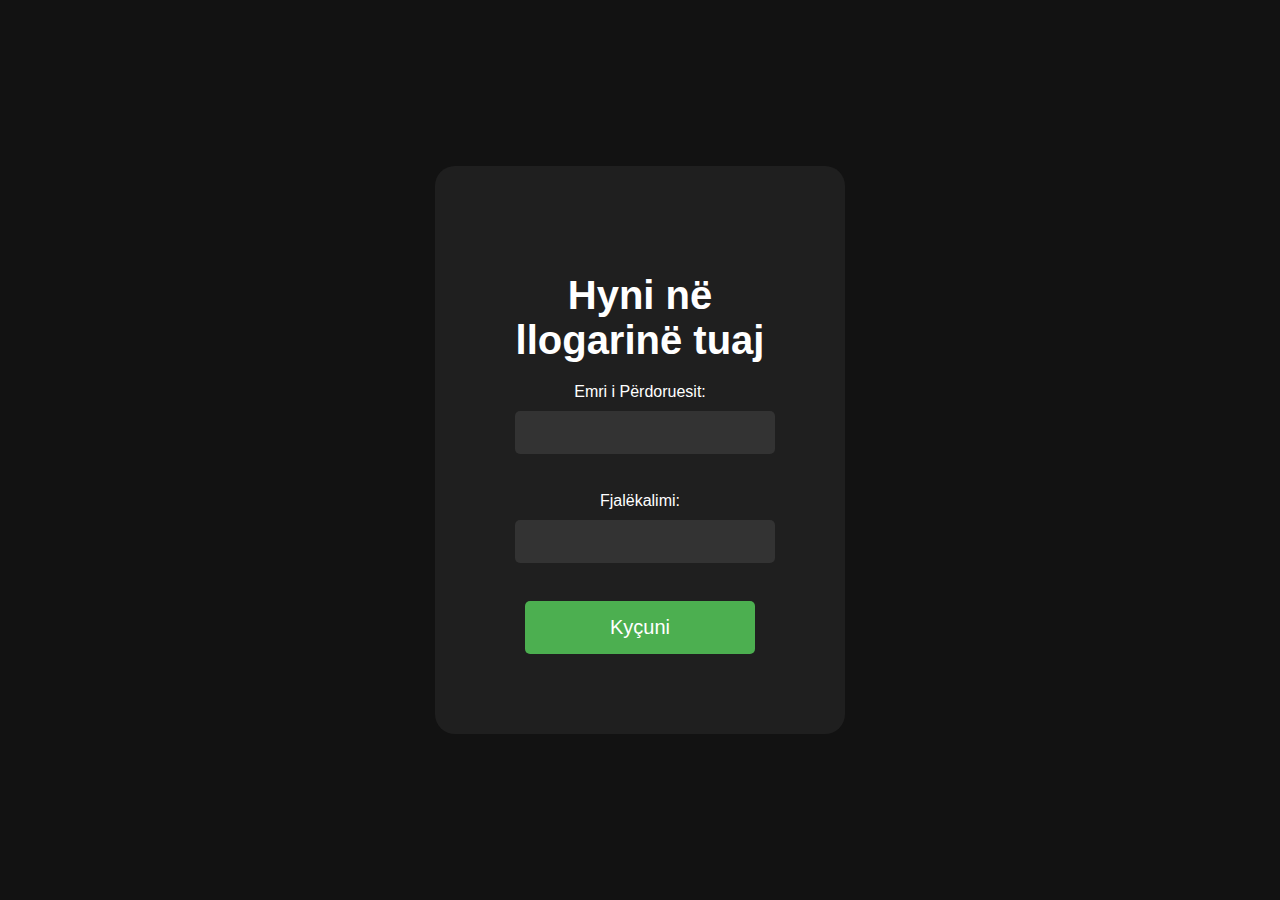
<file: index.html>
<!DOCTYPE html>
<html lang="en">

<head>
    <meta charset="UTF-8">
    <meta name="viewport" content="width=device-width, initial-scale=1.0">
    <title>Login Page</title>
    <style>
        body {
            font-family: Arial, sans-serif;
            background-color: #121212;
            color: #ffffff;
            margin: 0;
            display: flex;
            justify-content: center;
            align-items: center;
            height: 100vh;
        }

        .login-container {
            background-color: #1f1f1f;
            padding: 80px;
            border-radius: 20px;
            width: 250px;
            text-align: center;
        }

        h1 {font-size: 40px;
            margin-bottom: 20px;
        }

        label {
            display: block;
            margin-bottom: 10px;
        }

        input[type="text"],
        input[type="password"] {
            width: calc(100% - 10px);
            padding: 10px;
            margin-bottom: 20px;
            background-color: #333;
            border: none;
            border-radius: 5px;
            color: #ffffff;
            font-size: 20px;
        }

        input[type="submit"] {
            width: calc(100% - 20px);
            background-color: #4caf50;
            color: #ffffff;
            border: none;
            padding: 15px 10px;
            border-radius: 5px;
            cursor: pointer;
            font-size: 20px;
        }

        input[type="submit"]:hover {
            background-color: #45a049;
        }
    </style>
</head>

<body>
    <div class="login-container">
        <h1>Hyni në llogarinë tuaj</h1>
        <form action="login.php" method="post">
            <label for="username">Emri i Përdoruesit:</label>
            <input type="text" id="username" name="username" required><br><br>
            <label for="password">Fjalëkalimi:</label>
            <input type="password" id="password" name="password" required><br><br>
            <input type="submit" value="Kyçuni">
        </form>
    </div>
</body>

</html>
</file>
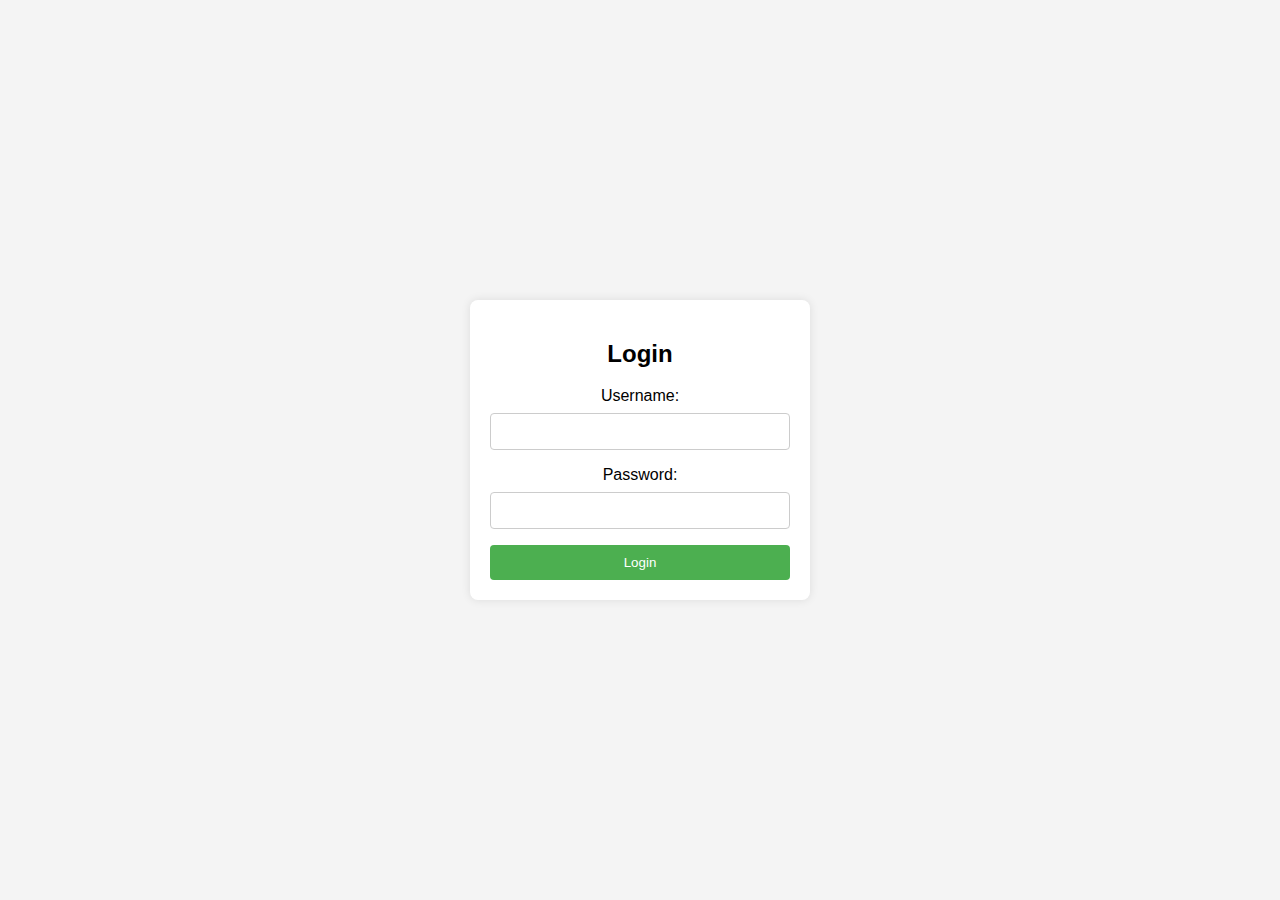
<file: new folder/index.html>
<!DOCTYPE html>
<html lang="en">
<head>
    <meta charset="UTF-8">
    <meta name="viewport" content="width=device-width, initial-scale=1.0">
    <title>Login Form</title>
    <link rel="stylesheet" href="style.css">
</head>
<body>

<div class="login-container">
    <form action="login.php" method="POST">
        <h2>Login</h2>
        <label for="emri">Username:</label>
        <input type="text" id="emri" name="emri" required>

        <label for="password">Password:</label>
        <input type="password" id="password" name="password" required>

        <button type="submit">Login</button>
    </form>
</div>

</body>
</html>
</file>
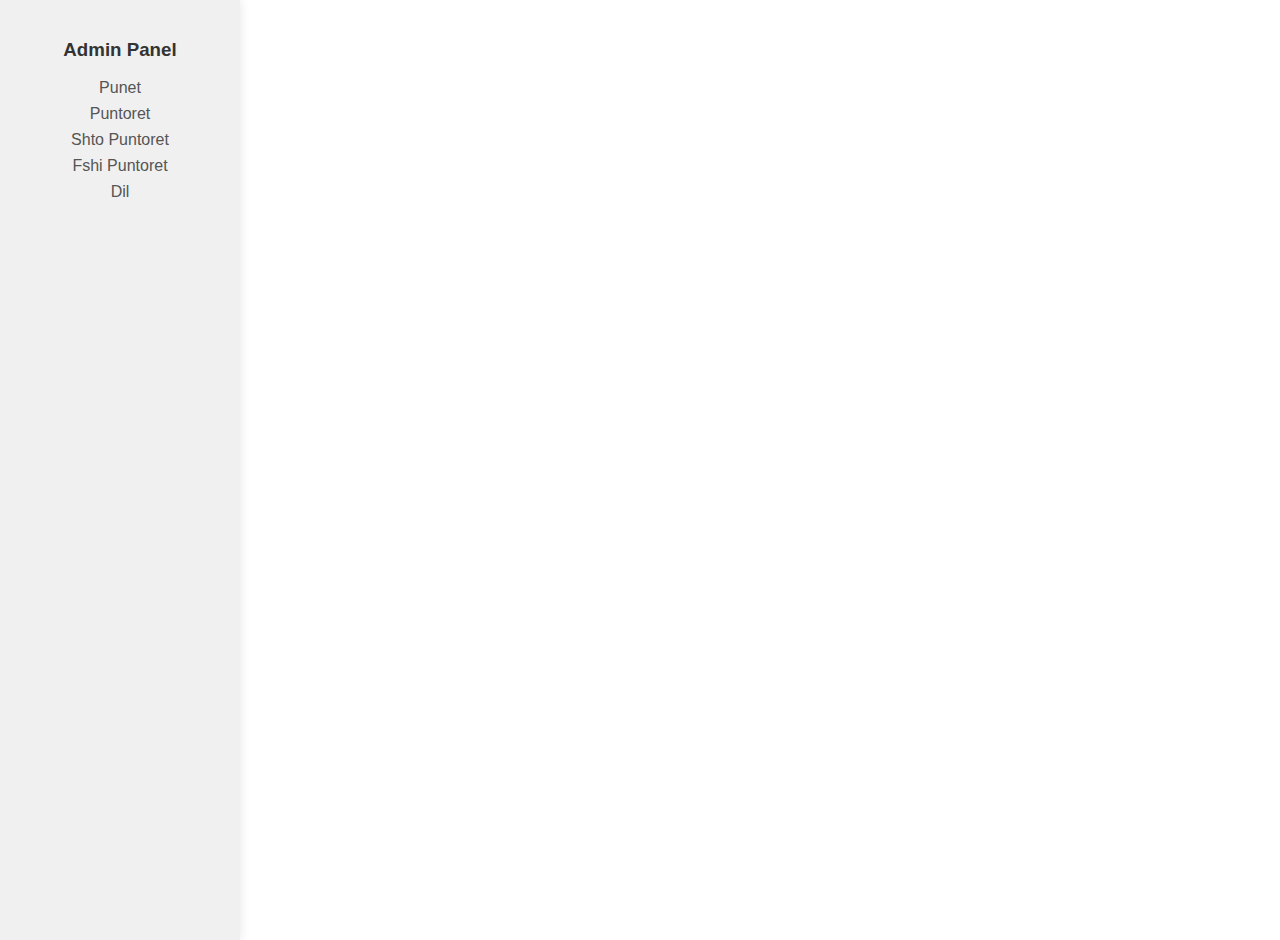
<file: admin.html>
<!DOCTYPE html>
<html lang="en">

<head>
    <meta charset="UTF-8">
    <meta name="viewport" content="width=device-width, initial-scale=1.0">
    <link rel="stylesheet" href="style2.css">
    <title>Document</title>
    <script>
        function loadContent(url, targetElement) {
            var xhr = new XMLHttpRequest();
            xhr.open("GET", url, true);
            xhr.onreadystatechange = function () {
                if (xhr.readyState == 4 && xhr.status == 200) {
                    document.querySelector(targetElement).innerHTML = xhr.responseText;
                }
            };
            xhr.send();
        }



        function loadPuntor() {
            loadContent("puntoret.html", `.content`);
        }
    </script>
</head>

<body>
    <aside>
        <h3>Admin Panel</h3>
        <ul>
            <li><a href="#">Punet</a></li>
            <li><a href="#">Puntoret</a></li>
            <li><a href="javascript:void(0);" onclick="loadPuntor()">Shto Puntoret</a></li>
            <li><a href="#">Fshi Puntoret</a></li>
            <li><a href="index.html">Dil</a></li>
        </ul>
    </aside>
</body>

</html>
</file>
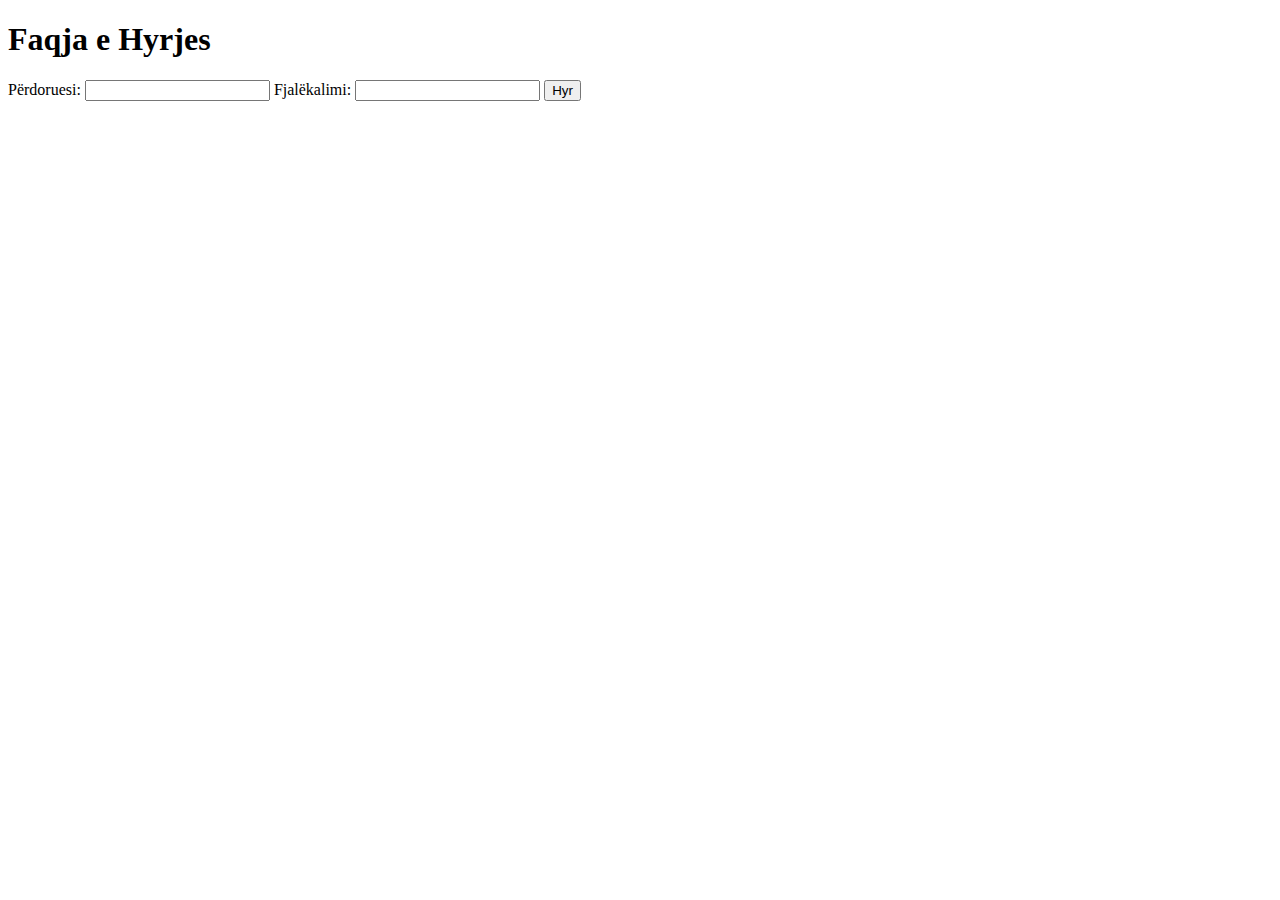
<file: login.html>
<!DOCTYPE html>
<html lang="en">
<head>
    <meta charset="UTF-8">
    <meta name="viewport" content="width=device-width, initial-scale=1.0">
    <title>Login</title>
    <!-- Mund të shtoni etiketa të tjera meta, fletëstile ose skripte këtu -->
</head>
<body>

    <header>
        <h1>Faqja e Hyrjes</h1>
    </header>

    <main>
        <form action="javascript:void(0);" onsubmit="login()">
            <label for="username">Përdoruesi:</label>
            <input type="text" id="username" name="username" required>

            <label for="password">Fjalëkalimi:</label>
            <input type="password" id="password" name="password" required>

            <button type="submit">Hyr</button>
        </form>
    </main>
    <script>
        function login() {
            var username = document.getElementById('username').value;
            var password = document.getElementById('password').value;

            if (username === 'admin' && password === 'admin123') {
                window.location.href = 'admin.html';
            } else if (username === 'puntori' && password === 'puntori123') {
                window.location.href = 'puntori.html';
            } else {
                alert('Kredenciale invalide. Ju lutem provoni përsëri.');
            }
        }
    </script>

</body>
</html>
</file>
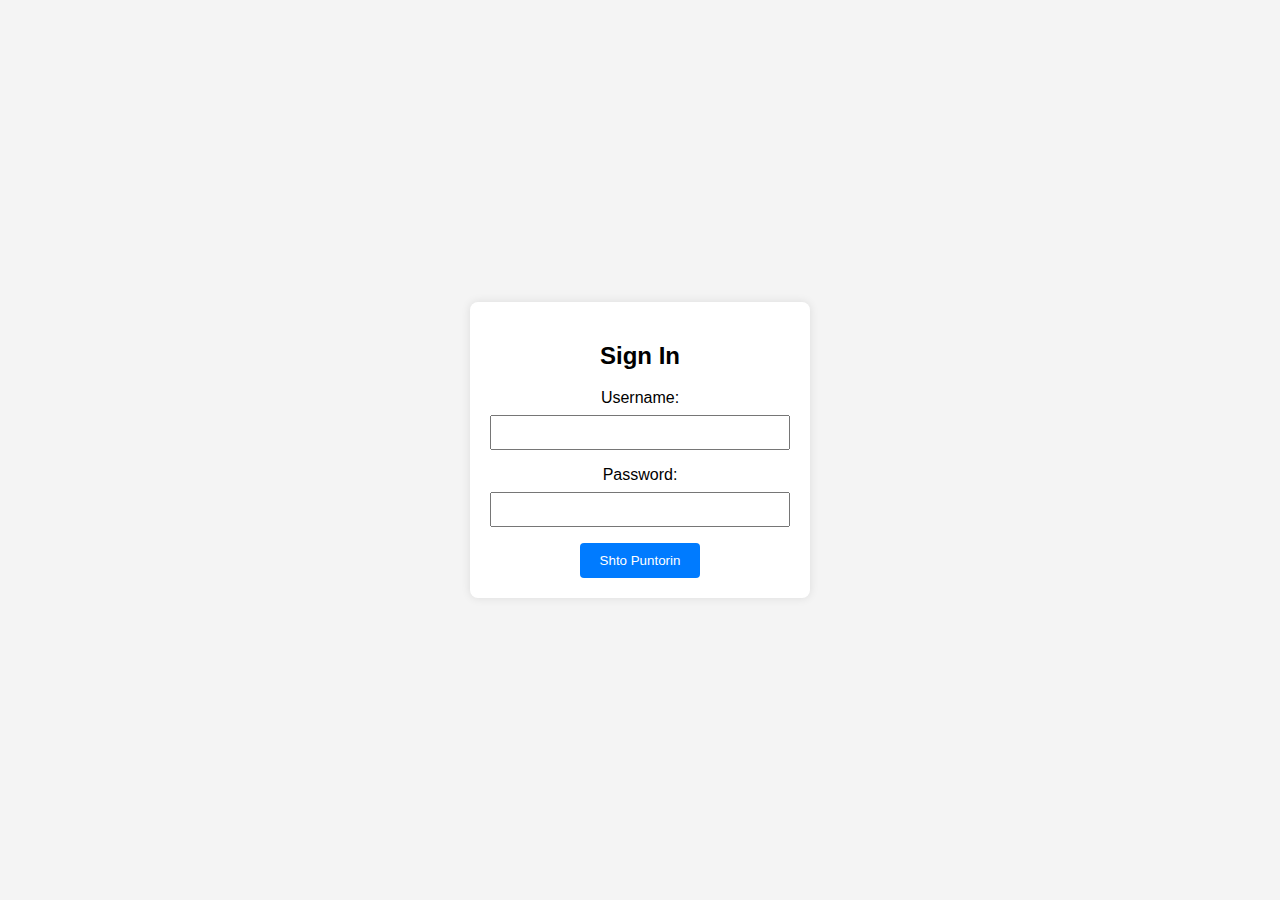
<file: puntoret.html>
<!DOCTYPE html>
<html lang="en">
<head>
    <meta charset="UTF-8">
    <meta name="viewport" content="width=device-width, initial-scale=1.0">
    <title>Sign In</title>
    <style>
        body {
            font-family: Arial, sans-serif;
            margin: 0;
            padding: 0;
            display: flex;
            align-items: center;
            justify-content: center;
            height: 100vh;
            background-color: #f4f4f4;
        }

        form {
            background-color: #fff;
            padding: 20px;
            border-radius: 8px;
            box-shadow: 0 0 10px rgba(0, 0, 0, 0.1);
            width: 300px;
            text-align: center;
        }

        label {
            display: block;
            margin-bottom: 8px;
        }

        input {
            width: 100%;
            padding: 8px;
            margin-bottom: 16px;
            box-sizing: border-box;
        }

        button {
            background-color: #007BFF;
            color: #fff;
            padding: 10px 20px;
            border: none;
            border-radius: 4px;
            cursor: pointer;
        }

        button:hover {
            background-color: #0056b3;
        }
    </style>
</head>
<body>
    <form action="connect.php" method="POST">
        <h2>Sign In</h2>
        <label for="emri">Username:</label>
        <input type="text" id="emri" name="emri" required>

        <label for="password">Password:</label>
        <input type="password" id="password" name="password" required>

        <button type="submit">Shto Puntorin</button>
    </form>
</body>
</html>
</file>
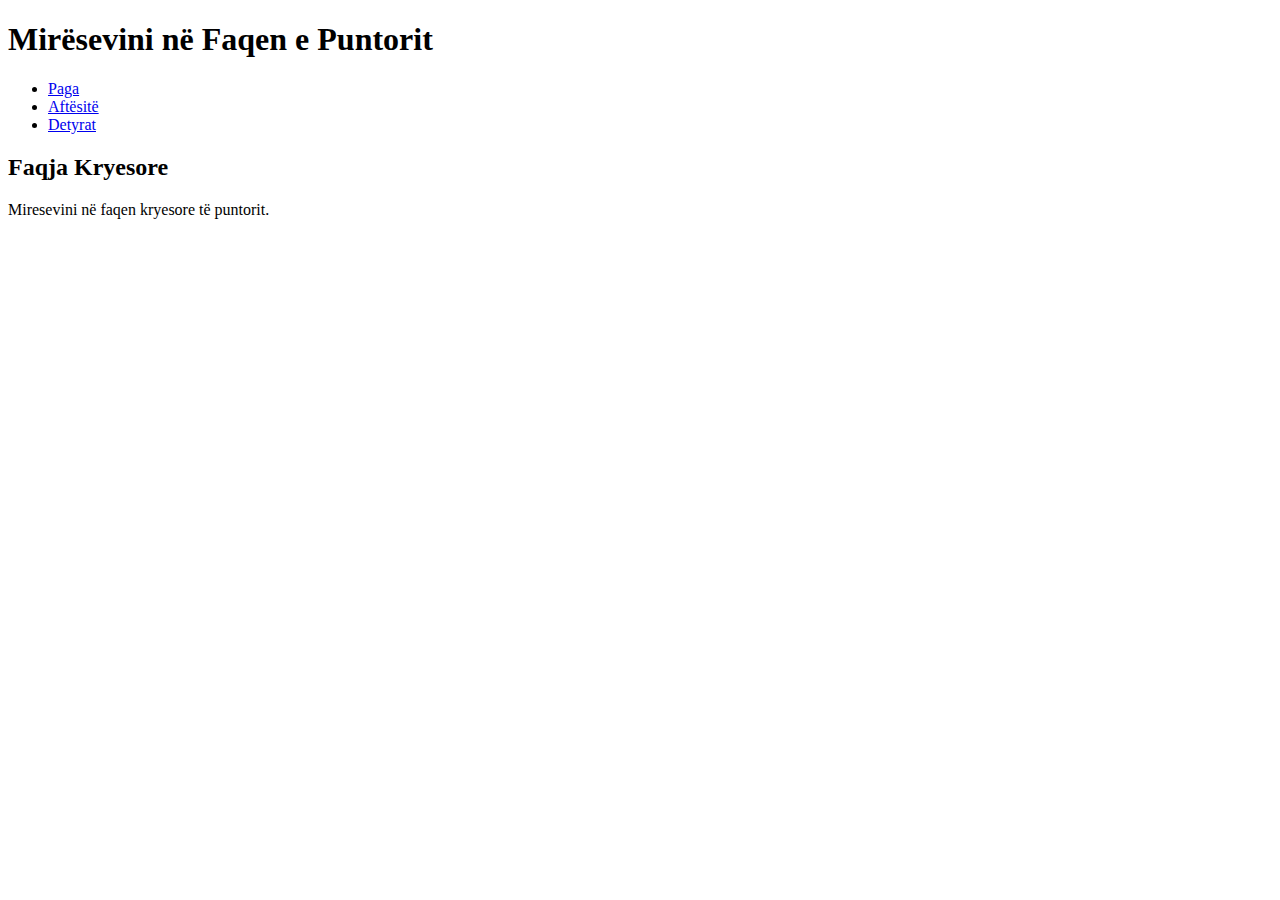
<file: puntori.html>
<!DOCTYPE html>
<html lang="en">
<head>
    <meta charset="UTF-8">
    <meta name="viewport" content="width=device-width, initial-scale=1.0">
    <title>Faqja e Puntorit</title>
    <!-- Mund të shtoni etiketa të tjera meta, fletëstile ose skripte këtu -->
</head>
<body>

    <header>
        <h1>Mirësevini në Faqen e Puntorit</h1>
    </header>

    <nav>
        <ul>
            <li><a href="#" onclick="loadContent('paga')">Paga</a></li>
            <li><a href="#" onclick="loadContent('aftesite')">Aftësitë</a></li>
            <li><a href="#" onclick="loadContent('detyrat')">Detyrat</a></li>
        </ul>
    </nav>

    <main>
        <section id="content">
            <!-- Këtu do të vendosni përmbajtjen e faqes në varësi të klikimit në menu -->
            <h2>Faqja Kryesore</h2>
            <p>Miresevini në faqen kryesore të puntorit.</p>
        </section>
    </main>
    <script>
        // Kjo funksion shërben për të ndryshuar përmbajtjen e faqes në varësi të menuselektuar
        function loadContent(contentType) {
            var contentSection = document.getElementById('content');
            switch (contentType) {
                case 'paga':
                    contentSection.innerHTML = '<h2>Paga</h2><p>Këtu mund të gjeni informacion rreth pagesës.</p>';
                    break;
                case 'aftesite':
                    contentSection.innerHTML = '<h2>Aftësitë</h2><p>Këtu mund të gjeni informacion rreth aftësive tuaja.</p>';
                    break;
                case 'detyrat':
                    contentSection.innerHTML = '<h2>Detyrat</h2><p>Këtu mund të gjeni informacion rreth detyrave.</p>';
                    break;
                default:
                    contentSection.innerHTML = '<h2>Faqja Kryesore</h2><p>Miresevini në faqen kryesore të puntorit.</p>';
            }
        }
    </script>

</body>
</html>
</file>
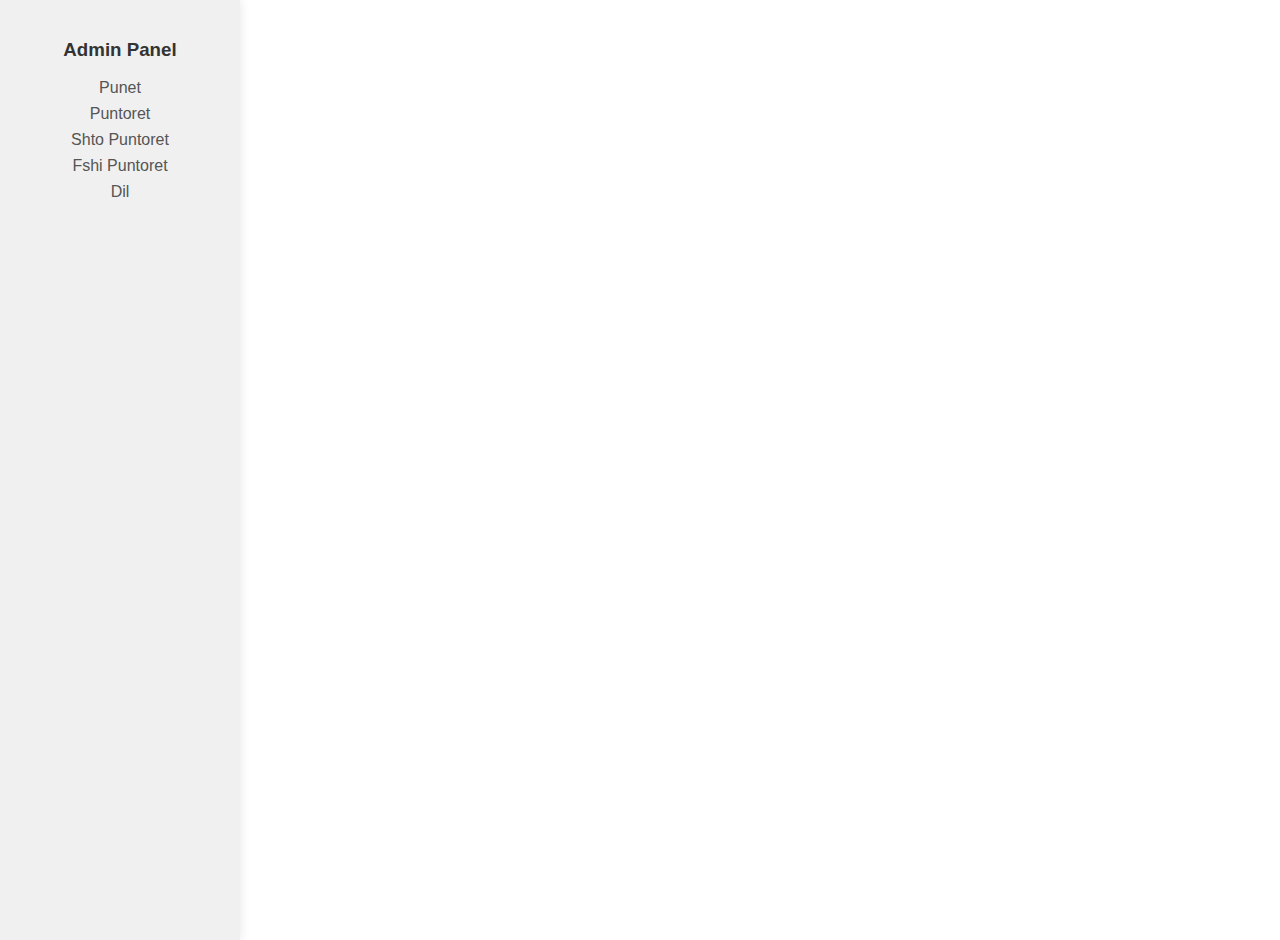
<file: new folder/admin.html>
<!DOCTYPE html>
<html lang="en">

<head>
    <meta charset="UTF-8">
    <meta name="viewport" content="width=device-width, initial-scale=1.0">
    <link rel="stylesheet" href="style2.css">
    <title>Document</title>
    <script>
        function loadContent(url, targetElement) {
            var xhr = new XMLHttpRequest();
            xhr.open("GET", url, true);
            xhr.onreadystatechange = function () {
                if (xhr.readyState == 4 && xhr.status == 200) {
                    document.querySelector(targetElement).innerHTML = xhr.responseText;
                }
            };
            xhr.send();
        }



        function loadPuntor() {
            loadContent("puntoret.html", `.content`);
        }
    </script>
</head>

<body>
    <aside>
        <h3>Admin Panel</h3>
        <ul>
            <li><a href="#">Punet</a></li>
            <li><a href="#">Puntoret</a></li>
            <li><a href="javascript:void(0);" onclick="loadPuntor()">Shto Puntoret</a></li>
            <li><a href="#">Fshi Puntoret</a></li>
            <li><a href="index.html">Dil</a></li>
        </ul>
    </aside>
</body>

</html>
</file>
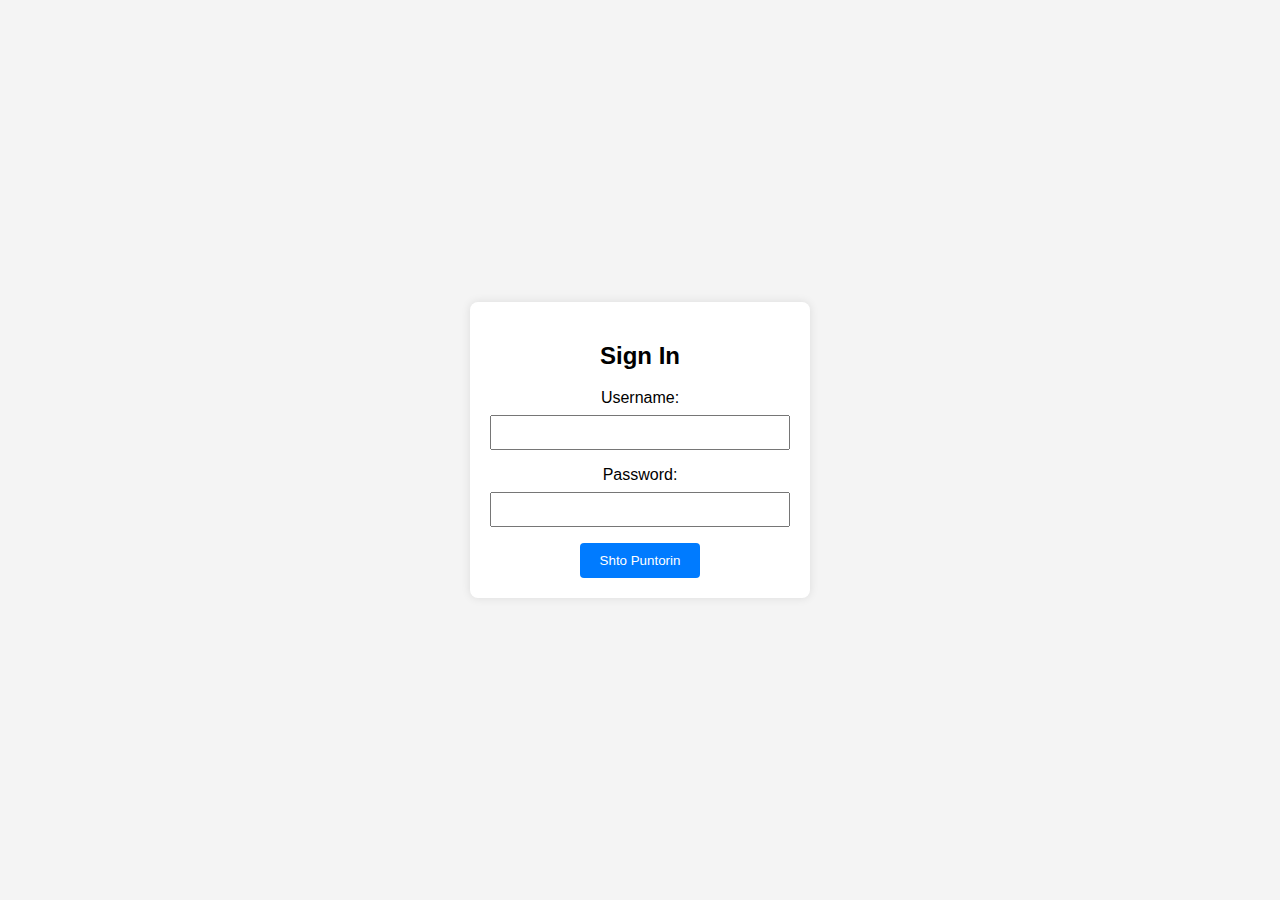
<file: new folder/puntoret.html>
<!DOCTYPE html>
<html lang="en">
<head>
    <meta charset="UTF-8">
    <meta name="viewport" content="width=device-width, initial-scale=1.0">
    <title>Sign In</title>
    <style>
        body {
            font-family: Arial, sans-serif;
            margin: 0;
            padding: 0;
            display: flex;
            align-items: center;
            justify-content: center;
            height: 100vh;
            background-color: #f4f4f4;
        }

        form {
            background-color: #fff;
            padding: 20px;
            border-radius: 8px;
            box-shadow: 0 0 10px rgba(0, 0, 0, 0.1);
            width: 300px;
            text-align: center;
        }

        label {
            display: block;
            margin-bottom: 8px;
        }

        input {
            width: 100%;
            padding: 8px;
            margin-bottom: 16px;
            box-sizing: border-box;
        }

        button {
            background-color: #007BFF;
            color: #fff;
            padding: 10px 20px;
            border: none;
            border-radius: 4px;
            cursor: pointer;
        }

        button:hover {
            background-color: #0056b3;
        }
    </style>
</head>
<body>
    <form action="connect.php" method="POST">
        <h2>Sign In</h2>
        <label for="emri">Username:</label>
        <input type="text" id="emri" name="emri" required>

        <label for="password">Password:</label>
        <input type="password" id="password" name="password" required>

        <button type="submit">Shto Puntorin</button>
    </form>
</body>
</html>
</file>
<file: new folder/style.css>
body {
    font-family: Arial, sans-serif;
    background-color: #f4f4f4;
    margin: 0;
    padding: 0;
    display: flex;
    align-items: center;
    justify-content: center;
    height: 100vh;
}

.login-container {
    background-color: #fff;
    border-radius: 8px;
    box-shadow: 0 0 10px rgba(0, 0, 0, 0.1);
    padding: 20px;
    width: 300px;
    text-align: center;
}

form {
    display: flex;
    flex-direction: column;
}

label {
    margin-bottom: 8px;
}

input {
    padding: 10px;
    margin-bottom: 16px;
    border: 1px solid #ccc;
    border-radius: 4px;
}

button {
    background-color: #4caf50;
    color: #fff;
    padding: 10px;
    border: none;
    border-radius: 4px;
    cursor: pointer;
}

button:hover {
    background-color: #45a049;
}
</file>
<file: style2.css>
body {
    font-family: Arial, sans-serif;
    margin: 0;
    padding: 0;
    display: flex;
}

aside {
    background-color: #f0f0f0;
    padding: 20px;
    width: 200px;
    box-shadow: 0 0 10px rgba(0, 0, 0, 0.1); /* Optional: Add a subtle box shadow */
    min-height: 100vh;
}

h3 {
    color: #333;
    text-align: center;
}

ul {
    list-style: none;
    padding: 0;
    margin: 10px 0;
    text-align: center;
}

ul li {
    margin-bottom: 8px;
}

a {
    text-decoration: none;
    color: #555;
    transition: color 0.3s ease-in-out;
}

a:hover {
    color: #333;
}
</file>
<file: new folder/style2.css>
body {
    font-family: Arial, sans-serif;
    margin: 0;
    padding: 0;
    display: flex;
}

aside {
    background-color: #f0f0f0;
    padding: 20px;
    width: 200px;
    box-shadow: 0 0 10px rgba(0, 0, 0, 0.1); /* Optional: Add a subtle box shadow */
    min-height: 100vh;
}

h3 {
    color: #333;
    text-align: center;
}

ul {
    list-style: none;
    padding: 0;
    margin: 10px 0;
    text-align: center;
}

ul li {
    margin-bottom: 8px;
}

a {
    text-decoration: none;
    color: #555;
    transition: color 0.3s ease-in-out;
}

a:hover {
    color: #333;
}
</file>
